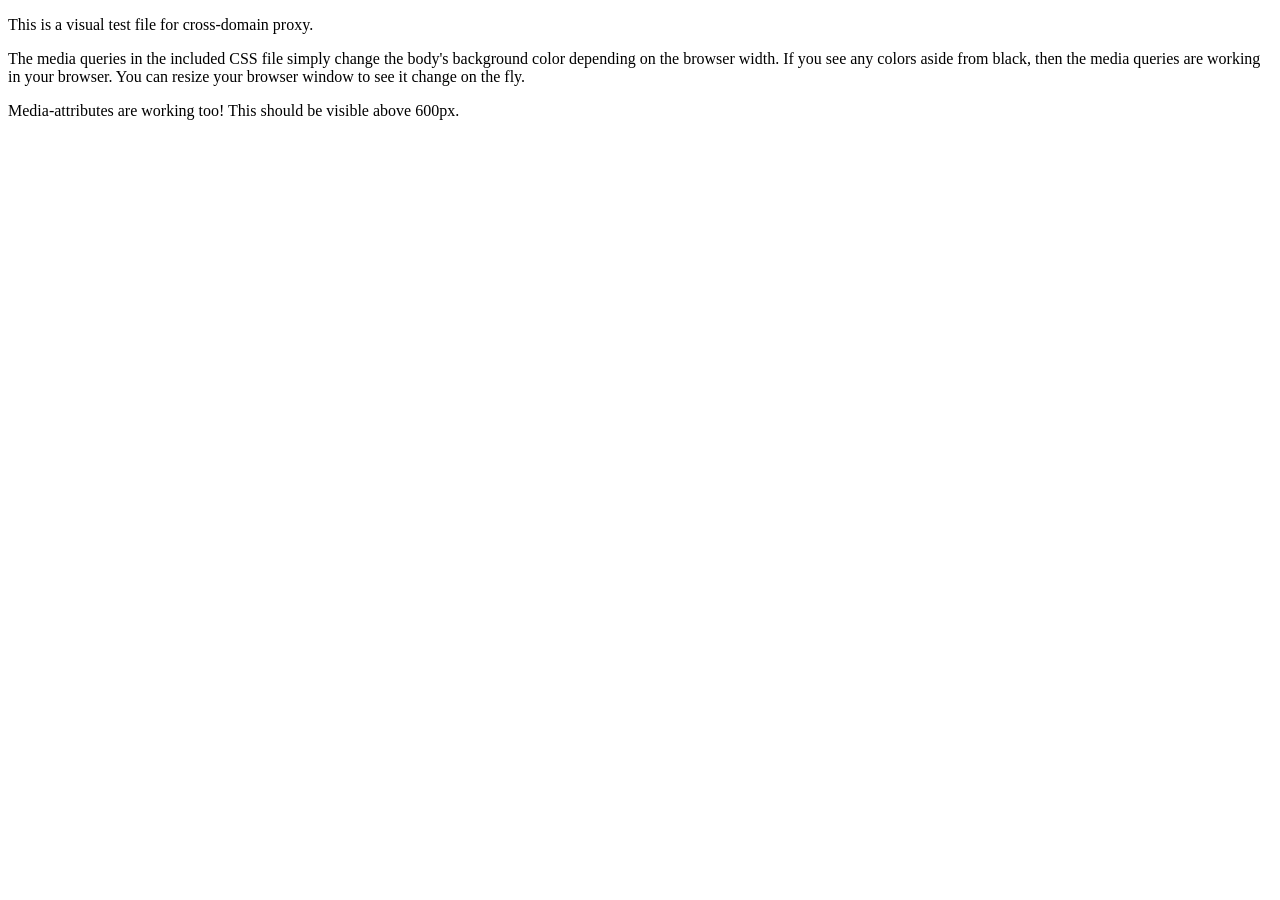
<file: www/lib/respond/cross-domain/example.html>
<!DOCTYPE html>
<html>
<head>
	<meta charset="utf-8" />
	<title>Respond JS Test Page</title>
	<link href="https://rawgithub.com/scottjehl/Respond/master/test/test.css" rel="stylesheet"/>
	<link href="https://rawgithub.com/scottjehl/Respond/master/test/test2.css" media="screen and (min-width: 600px)" rel="stylesheet"/>
	<script src="../dest/respond.src.js"></script>
	
	<!-- Respond.js proxy on external server -->
	<link href="https://rawgithub.com/scottjehl/Respond/master/cross-domain/respond-proxy.html" id="respond-proxy" rel="respond-proxy" />
	<link href="respond.proxy.gif" id="respond-redirect" rel="respond-redirect" />
	<script src="respond.proxy.js"></script>
</head> 
<body>
	<p>This is a visual test file for cross-domain proxy.</p>

	<p>The media queries in the included CSS file simply change the body's background color depending on the browser width. If you see any colors aside from black, then the media queries are working in your browser. You can resize your browser window to see it change on the fly.</p>


	<p id="attribute-test">Media-attributes are working too! This should be visible above 600px.</p>

</body>
</html>
</file>
